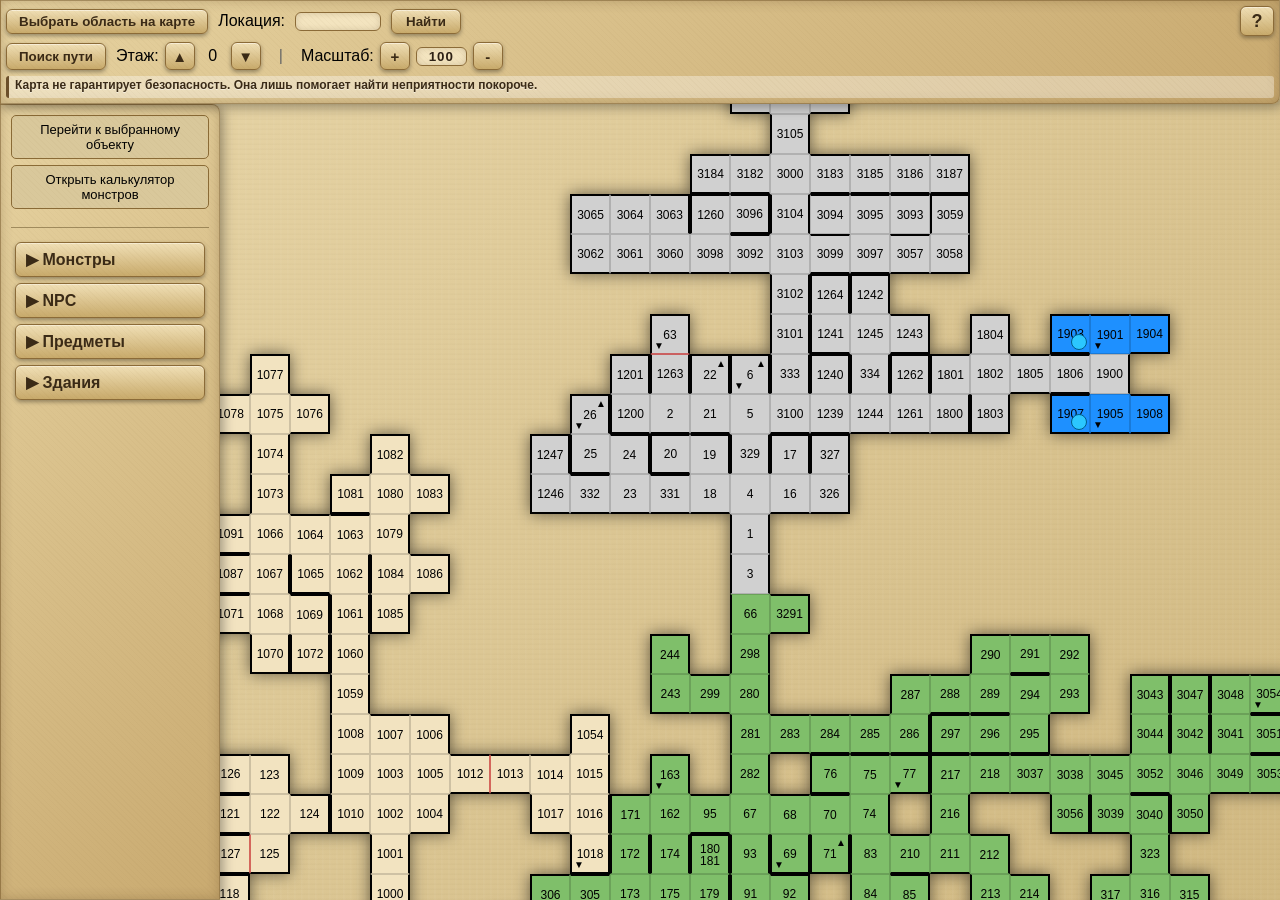
<file: index.html>
<!DOCTYPE html>
<html lang="ru">
    
<head>

    <link rel="icon" type="image/png" href="favicon.png">
    
    <meta charset="UTF-8">
    <title>Сказание — интерактивная карта мира | Локации, монстры, NPC, предметы</title>
<meta name="description" content="Интерактивная карта мира онлайн-игры «Сказание». Поиск по номеру клетки, регионам, подзонам, монстрам, NPC, предметам и зданиям. Навигация по этажам и калькулятор монстров.">
<meta name="robots" content="index,follow">
<meta property="og:type" content="website">
<meta property="og:title" content="Сказание — интерактивная карта мира">
<meta property="og:description" content="Интерактивная карта игры «Сказание»: поиск локаций, монстров, NPC, предметов и зданий.">
<meta property="og:url" content="https://hectepob.github.io/skazanie_map/">
<meta property="og:site_name" content="Сказание — интерактивная карта">
<link rel="canonical" href="https://hectepob.github.io/skazanie_map/">

    <link rel="stylesheet" href="style.css">

<!-- Yandex.Metrika counter -->
<script type="text/javascript">
    (function(m,e,t,r,i,k,a){
        m[i]=m[i]||function(){(m[i].a=m[i].a||[]).push(arguments)};
        m[i].l=1*new Date();
        for (var j = 0; j < document.scripts.length; j++) {if (document.scripts[j].src === r) { return; }}
        k=e.createElement(t),a=e.getElementsByTagName(t)[0],k.async=1,k.src=r,a.parentNode.insertBefore(k,a)
    })(window, document,'script','https://mc.yandex.ru/metrika/tag.js?id=111202246', 'ym');

    ym(111202246, 'init', {ssr:true, webvisor:true, clickmap:true, referrer: document.referrer, url: location.href, accurateTrackBounce:true, trackLinks:true});
</script>
<noscript><div><img src="https://mc.yandex.ru/watch/111202246" style="position:absolute; left:-9999px;" alt="" /></div></noscript>
<!-- /Yandex.Metrika counter -->
    
</head>

<body>
<h1 class="visually-hidden">
Интерактивная карта мира игры «Сказание»
</h1>
<p class="visually-hidden">
Интерактивная карта онлайн-игры «Сказание». Поиск по номеру клетки, регионам и подзонам, поиск монстров, NPC, предметов и зданий, переход между этажами и калькулятор характеристик монстров.
</p>

    <!-- ВЕРХНЯЯ ПАНЕЛЬ -->
    <div id="topPanel"></div>

    <!-- ОСНОВНОЙ КОНТЕЙНЕР -->
    <div id="mainLayout">

        <!-- ЛЕВАЯ ПАНЕЛЬ -->
        <div id="leftPanel"></div>

        <!-- ЗОНА КАРТЫ -->
<div id="mapViewport">
    <div id="map"></div>
    <div id="tooltip"></div>
</div>

    </div>

    <!-- JS -->
<script>
if (location.search.includes("debug")) {
    const script = document.createElement("script");
    script.src = "https://cdn.jsdelivr.net/npm/eruda";
    script.onload = () => eruda.init();
    document.head.appendChild(script);
}
</script>
    
<script src="tips.js"></script>
<script src="topPanel.js"></script>
<script src="leftPanel.js"></script>
<script src="monsterCalculator.js"></script>
<script src="helpWindow.js"></script>
<script src="tooltip.js"></script>
<script src="portalMenu.js"></script>
<script src="highlight.js"></script>
<script src="navigation.js"></script>
<script src="dragDesktop.js"></script>
<script src="dragTouch.js"></script>
<script src="view.js"></script>
<script src="render.js"></script>
<script src="dataBuilder.js"></script>
<script src="routeFinder.js"></script>

<script src="main.js"></script>

</body>
</html>
</file>
<file: style.css>
/*БАЗА */
body {
    margin: 0;
    overflow: hidden;
    font-family: Arial, sans-serif;
    /*font-family: Times;*/
    background:
        linear-gradient(
            135deg,
            #e8d6a8,
            #d1b982
        );
}

body::before {
    content:"";
    position:fixed;
    inset:0;
    background:
        repeating-linear-gradient(
            0deg,
            rgba(90,60,20,0.025) 0px,
            rgba(90,60,20,0.025) 1px,
            transparent 2px,
            transparent 5px
        ),
        repeating-linear-gradient(
            90deg,
            rgba(255,255,255,0.04) 0px,
            rgba(255,255,255,0.04) 1px,
            transparent 3px,
            transparent 7px
        );
    pointer-events:none;
    z-index:0;
}

/*LAYOUT (верх + лево + центр) */
#mainLayout {
    display:grid;
    grid-template-columns:220px 1fr;
    height: calc(100vh - var(--topPanelHeight, 40px));
    background: transparent;
}

/*TOP PANEL */
#topPanel {
    display:flex;
    flex-direction:column;
    align-items:flex-start;
    gap:6px;
    padding:5px;
    box-sizing:border-box;
    z-index: 4;
}

.topRow,
.bottomRow {
    display: flex;
    align-items: center;
    flex-wrap: wrap;
    gap: 10px;
    width: 100%;
}

.floorBlock,
.zoomBlock {
    display: flex;
    align-items: center;
    gap: 6px;
}

/* LEFT PANEL*/
#leftPanel {
    grid-column:1;
    padding:10px;
    overflow-y:hidden;
    border-top-right-radius:8px;
    z-index: 1;
    display:flex;
    flex-direction:column;
}

/* списки фильтров */
#leftPanel h3 {
    margin: 10px 0 5px;
    font-size: 14px;
}

#leftPanel ul {
    list-style: none;
    padding: 0;
    margin: 0 0 10px;
}

#leftPanel li {
    font-size: 13px;
    padding: 2px 0;
    cursor: pointer;
}

#leftPanel::-webkit-scrollbar{
    display:none;
}

.leftPanelButtons{
    display:flex;
    flex-direction:column;
    gap:6px;
    margin-bottom:10px;
}

.toggleButton{
    width:100%;
    padding:6px 8px;
    background:#d9c89b;
    border:1px solid #8a6b36;
    border-radius:5px;
    cursor:pointer;
    font-size:13px;
    transition:.15s;
}

.toggleButton:hover{
    background:#e6d7ae;
}

.toggleButton.active{
    background:#7a6335;
    color:white;
    border-color:#5a451e;
    box-shadow: inset 0 2px 5px rgba(0,0,0,.35);
}

.leftSeparator {
    width: 100%;
    margin: 8px 0;
    border: none;
    border-top: 1px solid rgba(80,60,20,.45);
    flex: 0 0 auto;
}

.accordionInfo {
    text-align: center;
    padding: 4px;
    font-size: 14px;
}

.accordionInfo button {
    width: 32px;
    height: 26px;
    font-size: 18px;
    cursor: pointer;
    padding: 0;
}

.findCounter {
    display: inline-block;
    min-width: 60px;
    text-align: center;
}

.accordionHeader {
    background:
        linear-gradient(
            180deg,
            #f0dfb5,
            #c8aa6b
        );
    border: 1px solid #8b6b38;
    border-radius: 6px;
    box-shadow:
        0 2px 4px rgba(0,0,0,0.35),
        inset 0 1px rgba(255,255,255,0.4);
    padding: 7px 10px;
    margin: 6px 4px;
    font-weight: bold;
    color: #3a2a16;
    cursor: pointer;
    user-select: none;
    cursor:pointer;
}

.accordionHeader:hover {
    background:
        linear-gradient(
            180deg,
            #f8e8bd,
            #d8b978
        );
}

.accordionBody {
    margin: 0 8px 8px 8px;

    padding: 4px;
    background:
        rgba(255,255,255,0.25);
    border-left: 1px solid rgba(120,90,40,0.35);
    border-right: 1px solid rgba(120,90,40,0.35);
}

.accordionItem {
    padding: 5px 8px;
    border-radius: 4px;
    cursor: pointer;
    color: #2b2114;
    cursor:pointer;
    font-size: 14px;
}

.accordionItem:hover {
    background:
        rgba(120,90,40,0.18);
    font-size: 14px;
}

.accordionItem.selected {
    background:
        rgba(180,140,70,0.35);
    font-weight:bold;
    font-size: 14px;
}

.accordionSearch{
    width:calc(100% - 12px);
    margin:4px 6px 6px;
    padding:4px 8px;
    border:1px solid #6b4b20;
    border-radius:5px;
    background:#f3e4bf;
    color:#2d2115;
    font-size:14px;
    box-sizing:border-box;
}

.accordionSearch:focus{
    outline:none;
    background:#fff5d8;
    box-shadow:0 0 4px rgba(150,120,60,.4);
}

.accordionContainer {
    flex:1;
    overflow-y:auto;
    scrollbar-width:none;
}

.accordionContainer::-webkit-scrollbar {
    display:none;
}

/*MAP VIEWPORT */
#mapViewport {
    grid-column: 2;
    position: relative;
    overflow: hidden;
    background:
    transparent;
    user-select: none;
    touch-action: none;
}

/* сама карта */
#map {
    display: grid;
    gap: 0;
    position: absolute;
    top: 0;
    left: 0;
    width: max-content;
    height: max-content;
    transform-origin: 0 0;
    will-change: transform;
    image-rendering: pixelated;
    transform-style: preserve-3d;
    filter: drop-shadow(0 0 8px rgba(0,0,0,0.55));
}

/* CELL */
.cell {
    width: 40px;
    height: 40px;
    box-sizing: border-box;
    display: flex;
    align-items: center;
    justify-content: center;
    background: #fff;
    border: 2px solid #000;
    color: var(--cell-color, #000);
    position: relative;
    overflow: hidden;
    transform: translateZ(0);
    backface-visibility: hidden;
}

.cell.empty {
    background: transparent;
    border: none;
    pointer-events: none;
}

/* Выбранная клетка */
.cell.selected {
    box-shadow:
        inset 0 0 0 2px #ffffff,
        inset 0 0 0 4px #ff9800;
    font-weight: bold;
}

/* ID */
.cellId {
    font-size: 12px;
    color: inherit;
}

.cellId.multi2 {
    font-size: 12px;
    line-height: 12px;
    text-align: center;
}

.cellId.multi3 {
    font-size: 11px;
    line-height: 11px;
    text-align: center;
}

/* STAIRS */
.stairs {
    position: absolute;
    font-size: 10px;
    cursor: pointer;
    user-select: none;
    color: #000;
}

.stairs.down {
    left: 2px;
    bottom: 2px;
}

.stairs.up {
    right: 2px;
    top: 2px;
}

.portal {
    position:absolute;
    right:2px;
    bottom:2px;
    width:14px;
    height:14px;
    border-radius:50%;
    background:#2bc7ff;
    border:1px solid #005d88;
    cursor:pointer;
    z-index:20;
}

.portalMenu {
    position: absolute;
    min-width: 220px;
    background: #222;
    color: white;
    border: 1px solid #888;
    border-radius: 6px;
    z-index: 2000;
}

.portalHeader {
    display: flex;
    justify-content: space-between;
    align-items: center;
    padding: 6px 8px;
    background: #333;
    font-weight: bold;
}

.portalClose {
    cursor: pointer;
    font-size: 16px;
    font-weight: bold;
}

.portalClose:hover {
    color: #ff8080;
}

.portalItem {
    padding: 6px 10px;
    cursor: pointer;
}

.portalItem:hover {
    background: #555;
}

/* ПРОХОДЫ (обычные) */
.cell.open-north {
    border-top-color: rgba(0, 0, 0, 0.15);
    border-top-width: 1px;
}

.cell.open-south {
    border-bottom-color: rgba(0, 0, 0, 0.15);
    border-bottom-width: 1px;
}

.cell.open-west {
    border-left-color: rgba(0, 0, 0, 0.15);
    border-left-width: 1px;
}

.cell.open-east {
    border-right-color: rgba(0, 0, 0, 0.15);
    border-right-width: 1px;
}

/* ДВЕРИ (ключевые проходы)*/
.cell.door-north {
    border-top-color: rgba(200, 50, 50, 0.7);
    border-top-width: 1px;
}

.cell.door-south {
    border-bottom-color: rgba(200, 50, 50, 0.7);
    border-bottom-width: 1px;
}

.cell.door-west {
    border-left-color: rgba(200, 50, 50, 0.7);
    border-left-width: 1px;
}

.cell.door-east {
    border-right-color: rgba(200, 50, 50, 0.7);
    border-right-width: 1px;
}

/* TOOLTIP */
#tooltip {
    position: absolute;
    display: none;
    background: rgba(20, 20, 20, 0.95);
    color: #fff;
    padding: 8px;
    border-radius: 6px;
    font-size: 13px;
    pointer-events: none;
    white-space: normal;
    word-break: break-word;
    z-index: 1000;
    max-width: 320px;
    width: max-content;
}

.tooltip-location {
    display: inline;
    font-weight: bold;
    font-size: 14px;
}

.tooltip-divider {
    border: none;
    border-top: 1px solid #777;
    margin: 6px 0;
}

.monsterTooltip{
    margin:0 0 6px 0;
    padding:0;
}

.monsterTooltipTitle{
    margin-bottom:0;
    font-weight:bold;
}

.itemsTooltip{
    margin-bottom:0 !important;
    margin-top:0 !important;
}

.monsterTooltipTable{
    border-collapse:collapse;
    width:100%;
    margin-top:0;
    margin-bottom:0;
    white-space:nowrap;
}

.monsterTooltipTable td{
    padding:1px 3px;
    vertical-align:top;
}

.statName{
    width:58px;
    white-space:nowrap;
}

.value{
    width:100px;
    text-align:left;
    white-space:nowrap;
}

.damageValue{
    text-align:left;
    white-space:nowrap;
}

@media (pointer: coarse) {
    #tooltip {
        font-size: 24px;
        line-height: 1.35;
        max-width: 600px;
    }
    .tooltip-location {
        font-size: 26px;
    }
}

/* RED BORDER ON INPUT FIELD */
.inputError{
    border:2px solid #d00000 !important;
}

/* HIGHLIGHT */
.cell.highlight::before {
    content: "";
    position: absolute;
    inset: 2px;
    pointer-events: none;
    background: rgba(0,0,0,0.16);
    z-index: 0;
}

/* Для темных зон */
.cell.highlight.lighten::before {
    background: rgba(255,255,255,0.22);
}

/* Номер клетки поверх подсветки */
.cell.highlight .cellId {
    font-weight: bold;
    position: relative;
    z-index: 2;
}

/* Лестницы поверх подсветки */
.cell.highlight .stairs {
    z-index: 2;
}

/* МОБИЛЬНАЯ ВЕРХНЯЯ ПАНЕЛЬ */
@media (max-width:900px) {
    .topRow,
    .bottomRow {
        gap: 8px;
    }

    /* скрываем разделитель между этажом и масштабом */
    .bottomRow > span {
        display: none;
    }
}

/* настройка курсора */
.stairs{
    cursor:pointer;
}

.portal{
    cursor:pointer;
}

button,
select,
input[type="checkbox"]{
    cursor:pointer;
}

.tpDesktopRow1{
    display:flex;
    align-items:center;
    gap:8px;
    padding:4px 8px;
}

.tpDesktopRow2{
    display:flex;
    align-items:center;
    padding:2px 10px 6px 10px;
    font-size:18px;
    font-weight:bold;
}

/* ОБЩИЙ ПЕРГАМЕНТНЫЙ ФОН ДЛЯ ИНТЕРФЕЙСА */
#topPanel,
#leftPanel{
    background:
        linear-gradient(
            135deg,
            #e6d2a0,
            #c9aa70
        );
    border:1px solid rgba(90,60,20,.45);
    box-shadow:
        inset 0 0 12px rgba(80,50,20,.25),
        3px 3px 12px rgba(0,0,0,.35);
    position:relative;
}

/* легкая текстура поверх панелей */
#topPanel::before,
#leftPanel::before {
    content: "";
    position: absolute;
    inset: 0;
    background:
        repeating-linear-gradient(
            45deg,
            rgba(120,90,40,0.03) 0px,
            rgba(120,90,40,0.03) 1px,
            transparent 1px,
            transparent 4px
        );
    pointer-events: none;
}

#topPanel {
    border-bottom-right-radius:8px;
}

/* стиль для Калькулятора монстров*/
#monsterCalculator {
    position: fixed;
    right: 20px;
    top: 120px;
    width: 260px;
    background:
        linear-gradient(
            135deg,
            #ead9ad,
            #c4a66d
        );
    border: 2px solid #6b4f2a;
    box-shadow: 0 5px 20px rgba(0,0,0,0.5);
    border-radius: 8px;
    z-index:5000;
    color:#24180d;
}

.monsterCalcHeader {
    display:flex;
    justify-content:space-between;
    align-items:center;
    padding:8px;
    font-weight:bold;
    background: rgba(90,60,20,0.25);
}

.monsterCalcClose {
    cursor:pointer;
}

.monsterCalcBody {
    padding:10px;
}

.monsterCalcBody div {
    margin:5px 0;
}

/*Верхняя панель*/
.areaMenu, .areaSubmenu {
    background: linear-gradient(135deg, #e6d2a0, #c9aa70);
    border: 1px solid rgba(90,60,20,.45);
    box-shadow: 
        inset 0 0 12px rgba(80,50,20,.25),
        3px 3px 12px rgba(0,0,0,.35);
    border-radius: 8px;
}

.areaMenu {
    position: absolute;
    top: 36px;
    left: 0;
    min-width: 220px;
    z-index: 2;
    }

.areaSubmenu{
    position:absolute;
    left:100%;
    top:0;
    min-width:230px;
    display:none;
    max-height:calc(100vh - 8px);
    overflow-y:auto;
}

.areaMenuRegion, .areaSubmenuItem {
    padding: 6px 10px;
    cursor: pointer;
    white-space: nowrap;
    font-size: 15px;
}

.areaMenuRegion:hover, .areaSubmenuItem:hover {
    background: rgba(255,255,255,.18);
}

.areaMenuRegion:hover {
    font-weight: bold;
}

.areaSubmenuItem {
    font-weight: normal;
}

.areaSubmenuItem:hover {
    font-weight: bold;
}

.areaMenuButton {
    padding: 4px 12px;
    border-radius: 6px;
    border: 1px solid #7a5b2a;
    background: linear-gradient(#ead9ad, #c9aa70);
    cursor: pointer;
    min-width:70px;
}

.areaMenuButton:hover {
    filter: brightness(1.08);
}

.areaMenuButton:active {
    transform: translateY(1px);
}

.topPanelCenter{
    position:absolute;
    left:200px; /* после кнопки Найти*/
    right:10px;
    top:5px;
    bottom:33px;
    display:flex;
    align-items:center;
    justify-content:center;
    pointer-events:none;
}

.currentAreaLabel{
    display:flex;
    flex-direction:column;
    align-items:center;
    justify-content:center;
    line-height:1.15;
}

.currentRegion{
    font-size:22px;
    font-weight:bold;
    color:#3a2a16;
    text-shadow:0 1px rgba(255,255,255,.45);
}

.currentSubarea{
    margin-top:2px;
    font-size:20px;
    font-weight:normal;
    color:#4d3820;
}

/* Общий стиль кнопок верхней панели */
#topPanel button {
    background: linear-gradient(
        180deg,
        #f0dfb5,
        #c8aa6b
    );
    border: 1px solid #8b6b38;
    border-radius: 6px;
    color: #3a2a16;
    font-weight: bold;
    box-shadow:
        0 2px 4px rgba(0,0,0,.35),
        inset 0 1px rgba(255,255,255,.45);
    cursor: pointer;
    transition:
        background .15s,
        transform .08s,
        filter .15s;
}

#topPanel button:hover {
    background: linear-gradient(
        180deg,
        #f8e8bd,
        #d8b978
    );
}

#topPanel button:active {
    transform: translateY(1px);
    filter: brightness(.95);
}

#topPanel input[type="text"]{
    background:#f3e4bf;
    border:1px solid #8b6b38;
    border-radius:6px;
    color:#2d2115;
    font-weight:bold;
    text-align:center;
    box-shadow:
        inset 0 0 6px rgba(80,50,20,.18);
    letter-spacing:1px;
}

#topPanel input[type="text"]:focus{
    outline:none;
    background:#fff5d8;
    box-shadow:
        inset 0 0 6px rgba(80,50,20,.18),
        0 0 6px rgba(180,140,70,.45);
}

.floorBlock button,
.zoomBlock button{
    width: 30px;
    min-width: 30px;
    max-width: 30px;
    height: 28px;
    padding: 0;
    margin: 0;
    flex: 0 0 30px;
    display: flex;
    align-items: center;
    justify-content: center;
    font-size: 15px;
    line-height: 1;
}

.findButton{
    padding:4px 14px;
    min-width:70px;
}

/*ОКНО ПОМОЩИ*/
.helpButton{
    width:34px;
    min-width:34px;
    height:30px;
    padding:0;
    font-size:18px;
    font-weight:bold;
    margin-left:auto;
}

#helpWindow{
    position:fixed;
    left:50%;
    top:50%;
    transform:translate(-50%,-50%);
    width:min(900px,90vw);
    height:min(700px,85vh);
    display:flex;
    flex-direction:column;
    overflow:hidden;
    background:linear-gradient(135deg,#e6d2a0,#c9aa70);
    border:1px solid rgba(90,60,20,.45);
    border-radius:10px;
    box-shadow:
        inset 0 0 12px rgba(80,50,20,.25),
        3px 3px 12px rgba(0,0,0,.45);
    z-index:1000;
}

.helpHeader{
    flex:0 0 auto;
    display:flex;
    justify-content:space-between;
    align-items:center;
    padding:10px 14px;
    border-bottom:1px solid rgba(90,60,20,.35);
    font-size:18px;
    font-weight:bold;
}

.helpHeader button{
    width:30px;
    height:30px;
    border:none;
    border-radius:6px;
    cursor:pointer;
    background:linear-gradient(#f0dfb5,#c9aa70);
    color:#3a2a16;
    font-weight:bold;
}

.helpHeader button:hover{
    filter:brightness(1.08);
}

.helpBody{
    flex:1;
    overflow-y:auto;
    overflow-x:hidden;
    padding:16px 20px;
    box-sizing:border-box;
}

.helpBody h2{
    margin:10px 0 8px;
    font-size:19px;
    color:#4a3115;
    border-bottom:1px solid rgba(90,60,20,.25);
    padding-bottom:4px;
}

.helpBody p{
    margin:0 0 12px;
}

.helpBody table{
    width:100%;
    border-collapse:separate;
    border-spacing:0 6px;     /* расстояние между строками */
}

.helpBody td{
    vertical-align:top;
    padding:3px 8px;          /* меньше высота строки */
    line-height:1.15;         /* компактнее текст внутри */
}

.helpBody td:first-child{
    width:240px;
    font-weight:bold;
    color:#3a2a16;
}

.helpBody tr{
    background:rgba(255,255,255,.18);
}

.helpBody tr:hover{
    background:rgba(255,255,255,.28);
}


.helpBody::-webkit-scrollbar{
    width:10px;
}

.helpBody::-webkit-scrollbar-track{
    background:rgba(255,255,255,.15);
    border-radius:6px;
}

.helpBody::-webkit-scrollbar-thumb{
    background:#8b6b38;
    border-radius:6px;
}

.helpBody::-webkit-scrollbar-thumb:hover{
    background:#6f542c;
}

.helpPortal {
    display: inline-block;
    width:12px;
    height:12px;
    border-radius:50%;
    background:#2bc7ff;
    border:1px solid #005d88;
}

/* СКРЫВЕМ ТЕКСТ НА ГЛАВНОЙ СТРАНИЦЕ*/
.visually-hidden{
    position:absolute !important;
    width:1px;
    height:1px;
    padding:0;
    margin:-1px;
    overflow:hidden;
    clip:rect(0,0,0,0);
    clip-path:inset(50%);
    white-space:nowrap;
    border:0;
}

/* НАЧАЛО И КОНЕЦ ПУТИ */
.cell.route-start,
.cell.route-end {
    box-shadow: inset 0 0 0 3px #16a34a;
    font-weight: bold;
}

/* НОМЕРА КЛЕТОК НА ПУТИ */
.cell.route-cell .cellId {
    font-size: 10px;
}

.cell.route-cell .cellId.multi2 {
    font-size: 10px;
    line-height: 10px;
}

.cell.route-cell .cellId.multi3 {
    font-size: 9px;
    line-height: 9px;
}

/* КЛЕТКИ СО СТРЕЛКАМИ */
.cell.route-arrow-cell {
    overflow: visible !important;
    z-index: 20;
}

/* СТРЕЛКИ НАПРАВЛЕНИЯ ПУТИ */
.routeArrow {
    position: absolute;
    z-index: 30;
    width: 16px;
    height: 18px;
    background: #18320A;
    clip-path: polygon(0 0, 100% 50%, 0 100%);
    pointer-events: none;
}

/* Внутренняя часть стрелки — ярко-зелёная */
.routeArrow::after {
    content: "";
    position: absolute;
    inset: 2px;
    background: #C8FF00;
    clip-path: polygon(0 0, 100% 50%, 0 100%);
}

/* Вправо */
.routeArrow-east {
    right: -8px;
    top: 50%;
    transform: translateY(-50%);
}

/* Влево */
.routeArrow-west {
    left: -8px;
    top: 50%;
    transform: translateY(-50%) rotate(180deg);
}

/* Вверх */
.routeArrow-north {
    top: -8px;
    left: 50%;
    transform: translateX(-50%) rotate(-90deg);
}

/* Вниз */
.routeArrow-south {
    bottom: -8px;
    left: 50%;
    transform: translateX(-50%) rotate(90deg);
}

/* ЛЕСТНИЦЫ, УЧАСТВУЮЩИЕ В МАРШРУТЕ */
.stairs.routeStairs {
    color: #16a34a;
    font-weight: bold;
    z-index: 30;
    text-shadow: 0 0 2px white;
}


/* СООБЩЕНИЯ, СОВЕТЫ И УВЕДОМЛЕНИЯ */
.routeMessage {
    width: 100%;
    height: 22px;
    min-height: 22px;
    max-height: 22px;
    box-sizing: border-box;
    padding: 2px 6px;
    display: flex;
    align-items: center;
    overflow: hidden;
    white-space: nowrap;
    text-overflow: ellipsis;
    color: #8b1e1e;
    font-size: 12px;
    font-weight: bold;
    line-height: 1.2;
    text-align: left;
    background: rgba(255, 255, 255, .25);
    border-left: 3px solid #b33;
    border-radius: 3px;
}

/* СОВЕТЫ */
.routeMessageTip {
    color: #3a2a16;
    border-left-color: #6b4f2a;
    font-weight: bold;
    text-shadow: 0 1px rgba(255, 255, 255, .5);
    background: rgba(255, 255, 255, .35);
}

/* УСПЕШНЫЙ ПОИСК ПУТИ */
.routeMessageSuccess {
    color: #245b1b;
    border-left-color: #4b9b35;
}
</file>
